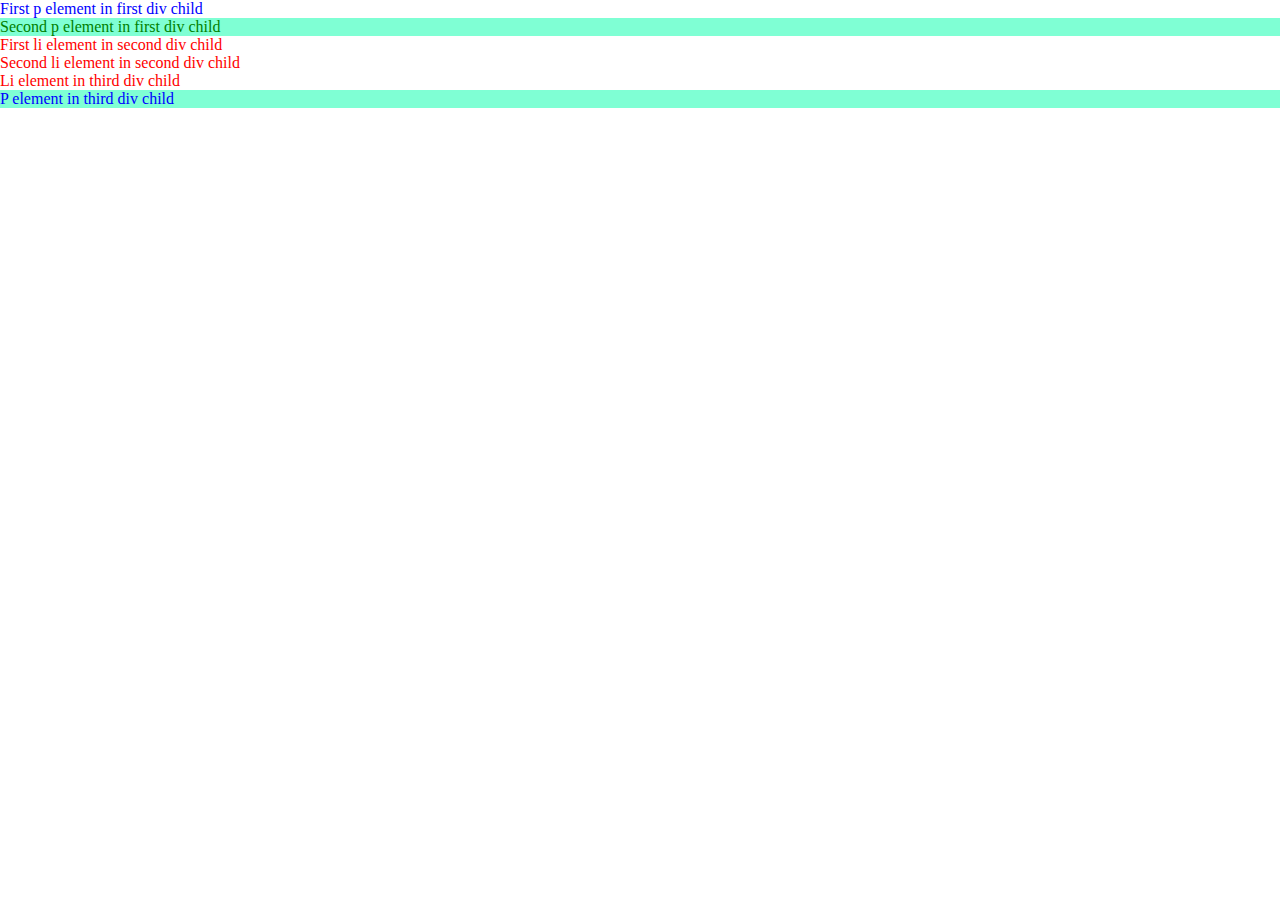
<file: exercise.html>
<!-- 
1.Select all elements. Add blue font color
2.Select all li elements. Add red font color
3.Select the second p element in the first div child. Add green color to the font. Hint: use the nth-child selector
4.Select the elements that have a class of 'cool-style'. Add some cool styling. 
-->
<!DOCTYPE html>
<html>
    <head>
        <title>About me</title>
        <meta name="viewport" content="width=device-width, initial-scale=1.0" />
        <link rel="stylesheet" type="text/css" href="main.css" />
    </head>
    <body>
        <div id="container">
            <div>
                <p>First p element in first div child</p>
                <p class="cool-style">Second p element in first div child</p>
            </div>
            <div>
                <ul>
                    <li>First li element in second div child</li>
                    <li>Second li element in second div child</li>
                </ul>
            </div>
            <div>
                <ol>
                    <li>Li element in third div child</li>
                </ol>
                <p class="cool-style">P element in third div child</p>
            </div>
        </div>
    </body>
</html>
</file>
<file: main.css>
* {
    margin: 0px;
    padding: 0px;
}

body {
    color: blue;
}

li {
    color: red;
}

div > div:first-child > p:nth-child(2) {
    color: green;
}

.cool-style {
    background-color: aquamarine;
}
</file>
